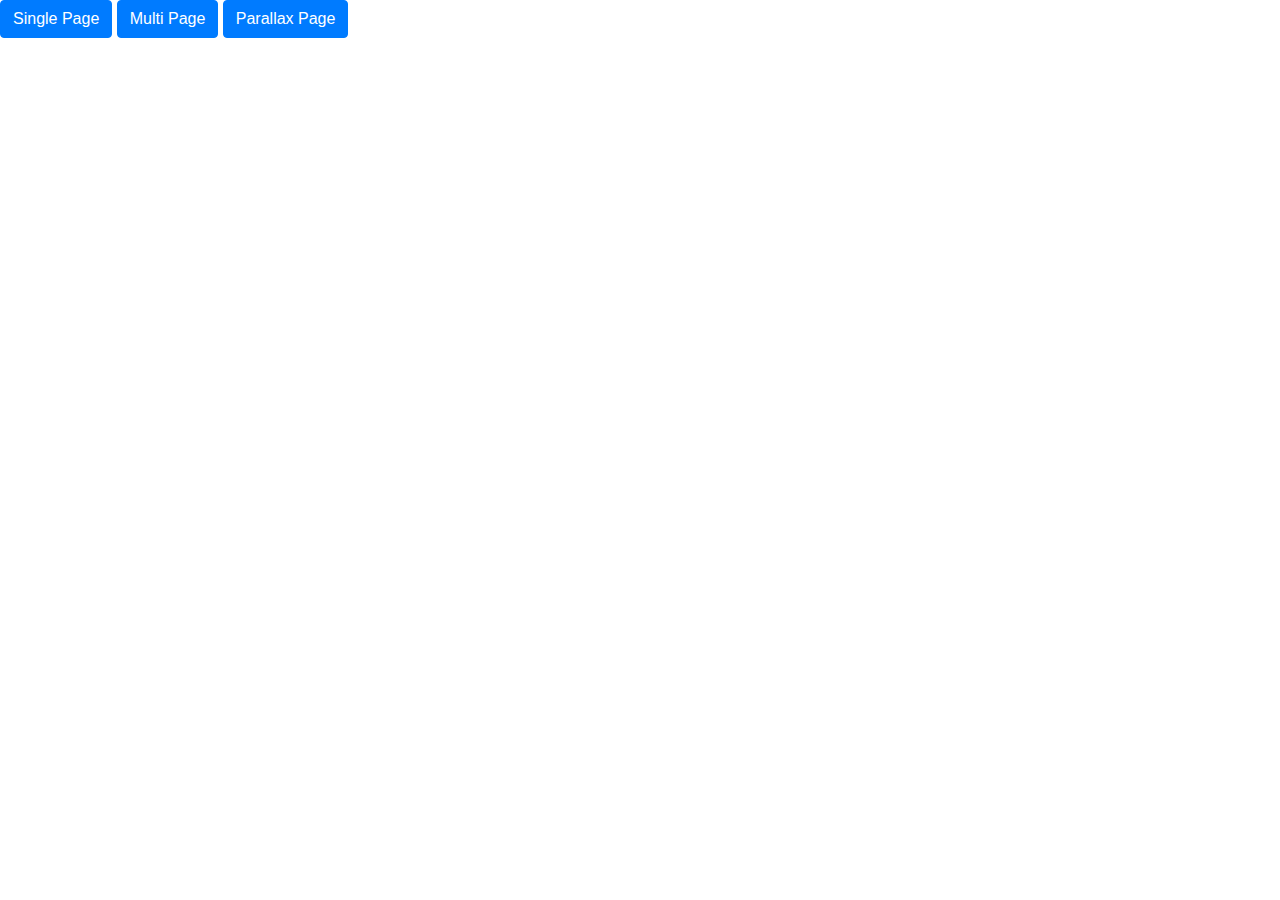
<file: index.html>
<!doctype html>
<html lang="en">

<head>
    <title>Navigation</title>
    <!-- Required meta tags -->
    <meta charset="utf-8">
    <meta name="viewport" content="width=device-width, initial-scale=1, shrink-to-fit=no">

    <!-- Bootstrap CSS -->
    <link rel="stylesheet" href="https://stackpath.bootstrapcdn.com/bootstrap/4.3.1/css/bootstrap.min.css"
        integrity="sha384-ggOyR0iXCbMQv3Xipma34MD+dH/1fQ784/j6cY/iJTQUOhcWr7x9JvoRxT2MZw1T" crossorigin="anonymous">
</head>

<body>
    <a href="/ArizonaDroneConcepts/Single_Page_Layout/index.html"><button style="color: white;" type="button"
            class="btn btn-primary">Single
            Page</button></a>
    <a href="/ArizonaDroneConcepts/Mutli_Page_Layout/startbootstrap-small-business-gh-pages/index.html"><button
            style="color: white;" type="button" class="btn btn-primary">Multi
            Page</button></a>
    <a href="/ArizonaDroneConcepts/Parallax_Layout/index.html"><button style="color: white;" type="button"
            class="btn btn-primary">Parallax
            Page</button></a>






    <!-- Optional JavaScript -->
    <!-- jQuery first, then Popper.js, then Bootstrap JS -->
    <script src="https://code.jquery.com/jquery-3.3.1.slim.min.js"
        integrity="sha384-q8i/X+965DzO0rT7abK41JStQIAqVgRVzpbzo5smXKp4YfRvH+8abtTE1Pi6jizo" crossorigin="anonymous">
    </script>
    <script src="https://cdnjs.cloudflare.com/ajax/libs/popper.js/1.14.7/umd/popper.min.js"
        integrity="sha384-UO2eT0CpHqdSJQ6hJty5KVphtPhzWj9WO1clHTMGa3JDZwrnQq4sF86dIHNDz0W1" crossorigin="anonymous">
    </script>
    <script src="https://stackpath.bootstrapcdn.com/bootstrap/4.3.1/js/bootstrap.min.js"
        integrity="sha384-JjSmVgyd0p3pXB1rRibZUAYoIIy6OrQ6VrjIEaFf/nJGzIxFDsf4x0xIM+B07jRM" crossorigin="anonymous">
    </script>
</body>

</html>
</file>
